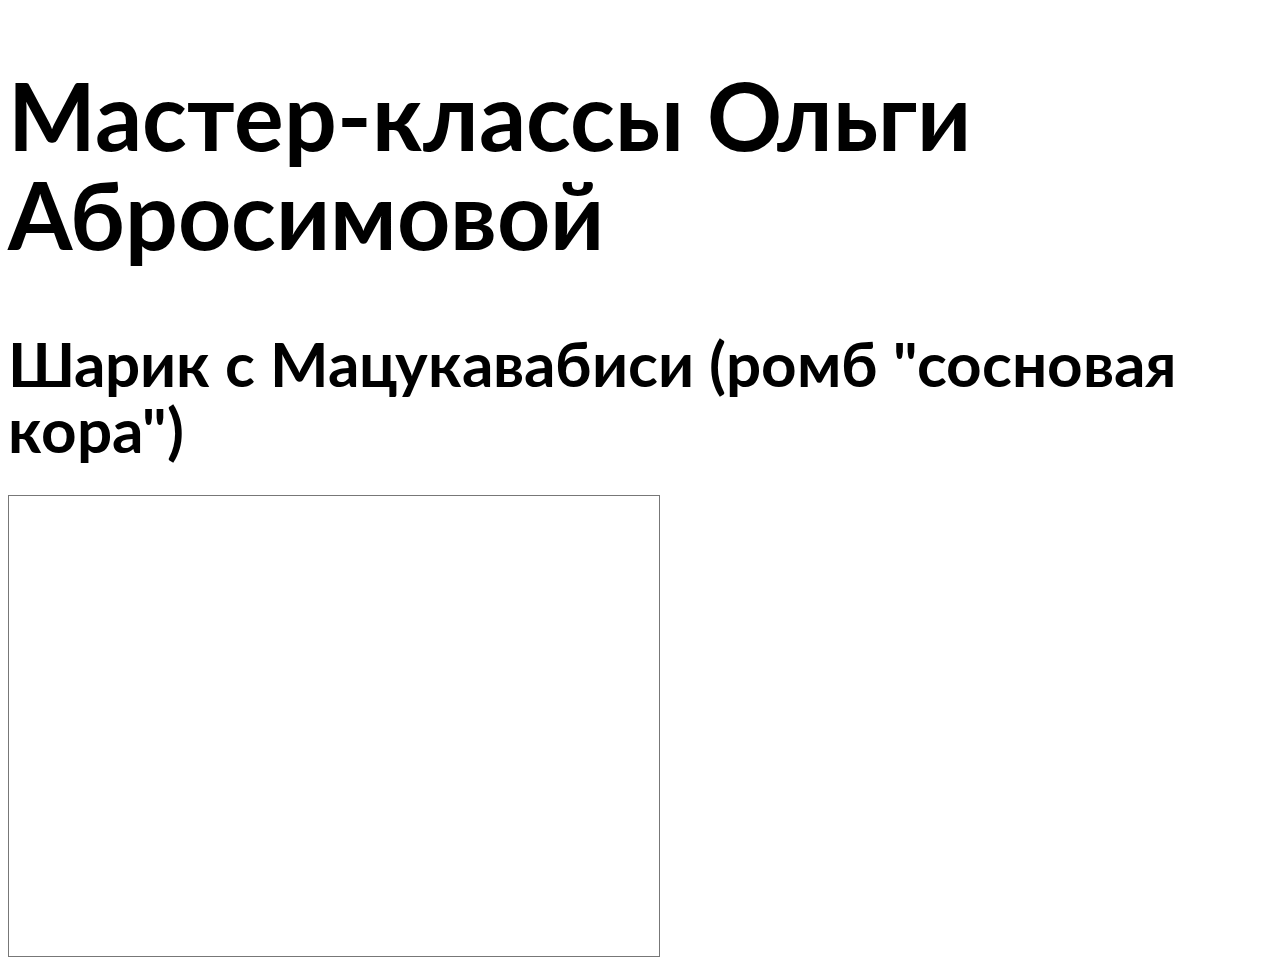
<file: index.html>
<!doctype html>
<html>

<head>
  <meta charset="utf-8">
  <title>Мастер-классы по японской вышивке сашико, когин, айну</title>
  <link href="https://fonts.googleapis.com/css?family=Alice|Lato&amp;subset=cyrillic" rel="stylesheet">
  <link href="./typebase.css" rel="stylesheet">
</head>

<body>
  <h1>Мастер-классы Ольги Абросимовой</h1>
  <h2>Шарик с Мацукавабиси (ромб "сосновая кора")</h2>
  <p>
    <iframe style="border: 1px solid #777;" src="https://indd.adobe.com/embed/7907e2fe-90fb-4454-b487-89700eff88d1?startpage=1&allowFullscreen=true"
      width="650px" height="460px" frameborder="0" allowfullscreen=""></iframe>
  </p>
</body>

</html>
</file>
<file: typebase.css>
/*! Typebase.less v0.1.0 | MIT License */
/* Setup */
html {
  /* Change default typefaces here */
  font-family: "Alice", serif;
  font-size: 137.5%;
  -webkit-font-smoothing: antialiased;
}
/* Copy & Lists */
p {
  line-height: 1.5rem;
  margin-top: 1.5rem;
  margin-bottom: 0;
}
ul,
ol {
  margin-top: 1.5rem;
  margin-bottom: 1.5rem;
}
ul li,
ol li {
  line-height: 1.5rem;
}
ul ul,
ol ul,
ul ol,
ol ol {
  margin-top: 0;
  margin-bottom: 0;
}
blockquote {
  line-height: 1.5rem;
  margin-top: 1.5rem;
  margin-bottom: 1.5rem;
}
/* Headings */
h1,
h2,
h3,
h4,
h5,
h6 {
  /* Change heading typefaces here */
  font-family: "Lato", sans-serif;
  margin-top: 1.5rem;
  margin-bottom: 0;
  line-height: 1.5rem;
}
h1 {
  font-size: 4.242rem;
  line-height: 4.5rem;
  margin-top: 3rem;
}
h2 {
  font-size: 2.828rem;
  line-height: 3rem;
  margin-top: 3rem;
}
h3 {
  font-size: 1.414rem;
}
h4 {
  font-size: 0.707rem;
}
h5 {
  font-size: 0.4713333333333333rem;
}
h6 {
  font-size: 0.3535rem;
}
/* Tables */
table {
  margin-top: 1.5rem;
  border-spacing: 0px;
  border-collapse: collapse;
}
table td,
table th {
  padding: 0;
  line-height: 33px;
}
/* Code blocks */
code {
  vertical-align: bottom;
}
/* Leading paragraph text */
.lead {
  font-size: 1.414rem;
}
/* Hug the block above you */
.hug {
  margin-top: 0;
}
</file>
